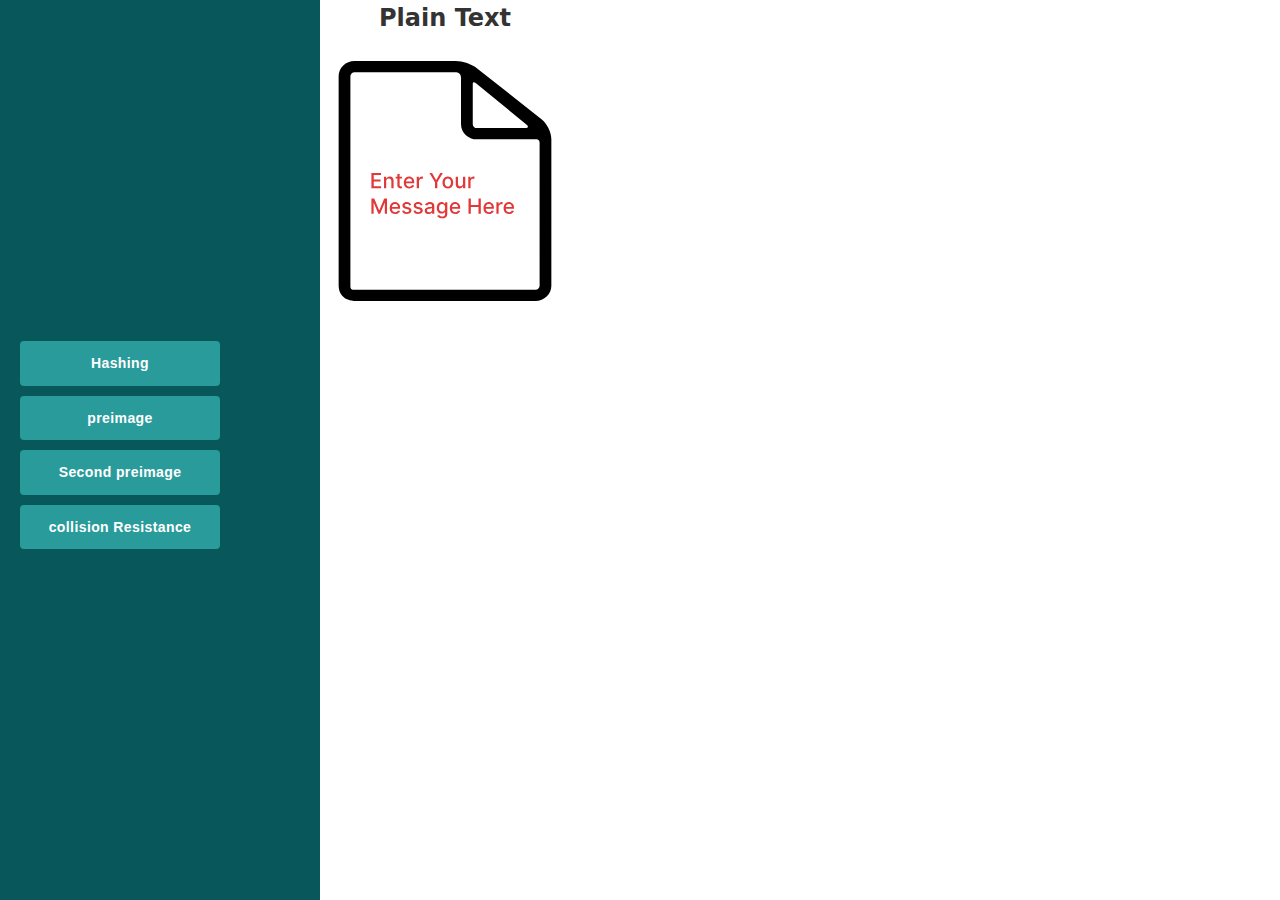
<file: simulation/index.html>
<!doctype html>
<html lang="en">
  <head>
    <meta charset="UTF-8" />
    <link rel="icon" type="image/svg+xml" href="/vite.svg" />
    <meta name="viewport" content="width=device-width, initial-scale=1.0" />
    <title>Vite + React</title>
    <script type="module" crossorigin src="./js/index-ghAJxmQw.js"></script>
    <link rel="stylesheet" crossorigin href="./css/index-SAsCPjcE.css">
  </head>
  <body>
    <div id="root"></div>
  <script src="../assets/js/iframeResize.js"></script></body>
</html>
</file>
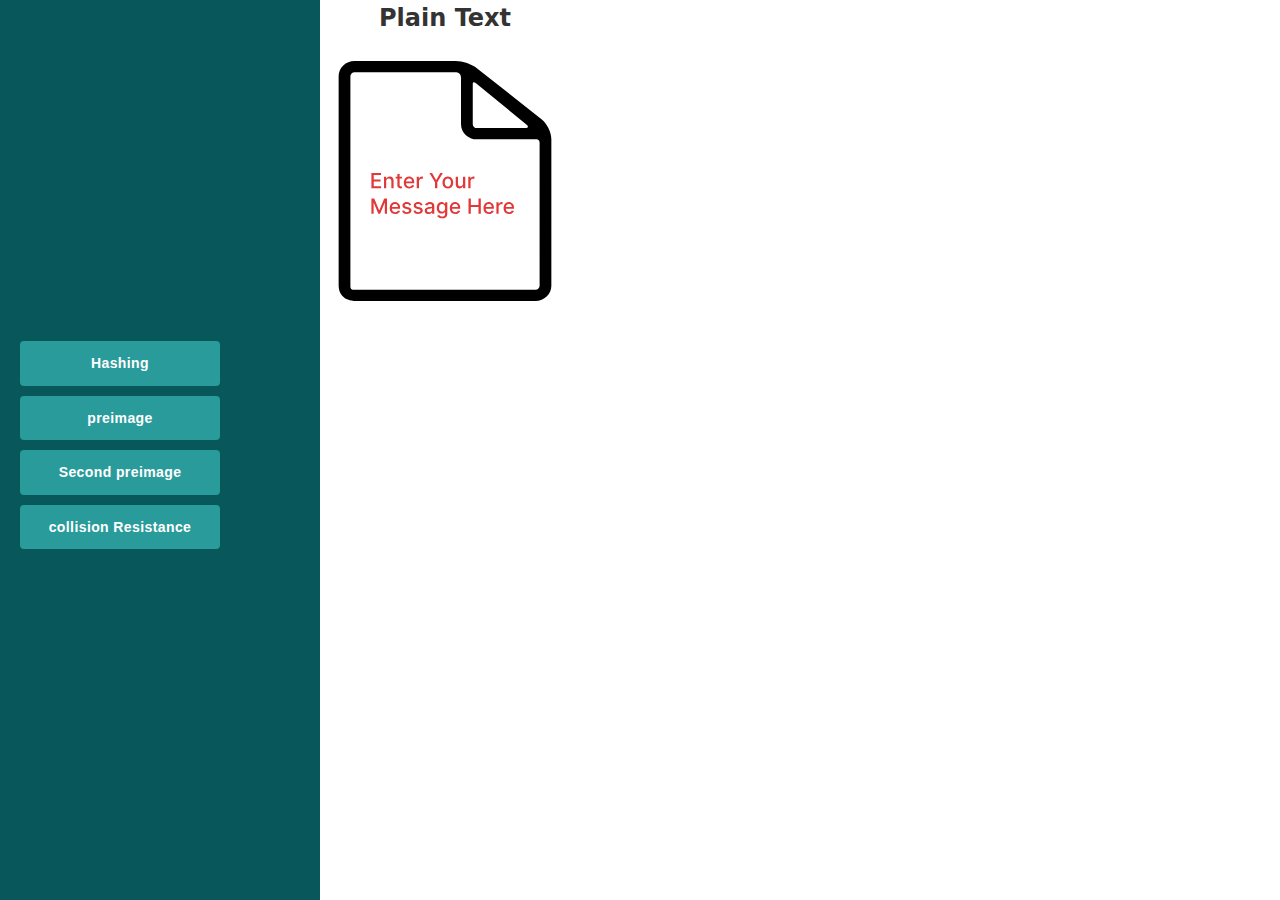
<file: experiment/simulation/index.html>
<!doctype html>
<html lang="en">
  <head>
    <meta charset="UTF-8" />
    <link rel="icon" type="image/svg+xml" href="/vite.svg" />
    <meta name="viewport" content="width=device-width, initial-scale=1.0" />
    <title>Vite + React</title>
    <script type="module" crossorigin src="./js/index-ghAJxmQw.js"></script>
    <link rel="stylesheet" crossorigin href="./css/index-SAsCPjcE.css">
  </head>
  <body>
    <div id="root"></div>
  </body>
</html>
</file>
<file: simulation/css/index-SAsCPjcE.css>
.container{display:flex;justify-content:flex-start;align-items:center;height:100vh}.svg-image{width:300px;height:auto;margin-right:auto}.main-container{display:flex;height:100vh}.left-column{flex:.1;background-color:#07575b;color:#fff;margin:0;display:flex;place-items:center;min-width:320px;min-height:100vh}.right-column{flex:3;display:flex;align-items:center;background-color:#fff;color:#333;margin-left:auto;margin-right:20px}.sidebar{display:flex;flex-direction:column;padding:20px;width:200px}.sidebar .MuiButton-root{margin-bottom:10px;padding:10px;background-color:#2a9b9b;color:#fff;text-transform:none;font-weight:700}.sidebar .MuiButton-root:hover{background-color:#0056b3}.sidebar .MuiButton-root:active{background-color:#004080}:root{font-family:Inter,system-ui,Avenir,Helvetica,Arial,sans-serif;line-height:1.5;font-weight:400;color-scheme:light dark;color:#ffffffde;background-color:#242424;font-synthesis:none;text-rendering:optimizeLegibility;-webkit-font-smoothing:antialiased;-moz-osx-font-smoothing:grayscale}a{font-weight:500;color:#646cff;text-decoration:inherit}a:hover{color:#535bf2}body{margin:0;display:flex;place-items:center;min-width:320px;min-height:100vh}h1{font-size:3.2em;line-height:1.1}button{border-radius:8px;border:1px solid transparent;padding:.6em 1.2em;font-size:1em;font-weight:500;font-family:inherit;background-color:#1a1a1a;cursor:pointer;transition:border-color .25s}button:hover{border-color:#646cff}button:focus,button:focus-visible{outline:4px auto -webkit-focus-ring-color}@media (prefers-color-scheme: light){:root{color:#213547;background-color:#fff}a:hover{color:#747bff}button{background-color:#f9f9f9}}
</file>
<file: experiment/simulation/css/index-SAsCPjcE.css>
.container{display:flex;justify-content:flex-start;align-items:center;height:100vh}.svg-image{width:300px;height:auto;margin-right:auto}.main-container{display:flex;height:100vh}.left-column{flex:.1;background-color:#07575b;color:#fff;margin:0;display:flex;place-items:center;min-width:320px;min-height:100vh}.right-column{flex:3;display:flex;align-items:center;background-color:#fff;color:#333;margin-left:auto;margin-right:20px}.sidebar{display:flex;flex-direction:column;padding:20px;width:200px}.sidebar .MuiButton-root{margin-bottom:10px;padding:10px;background-color:#2a9b9b;color:#fff;text-transform:none;font-weight:700}.sidebar .MuiButton-root:hover{background-color:#0056b3}.sidebar .MuiButton-root:active{background-color:#004080}:root{font-family:Inter,system-ui,Avenir,Helvetica,Arial,sans-serif;line-height:1.5;font-weight:400;color-scheme:light dark;color:#ffffffde;background-color:#242424;font-synthesis:none;text-rendering:optimizeLegibility;-webkit-font-smoothing:antialiased;-moz-osx-font-smoothing:grayscale}a{font-weight:500;color:#646cff;text-decoration:inherit}a:hover{color:#535bf2}body{margin:0;display:flex;place-items:center;min-width:320px;min-height:100vh}h1{font-size:3.2em;line-height:1.1}button{border-radius:8px;border:1px solid transparent;padding:.6em 1.2em;font-size:1em;font-weight:500;font-family:inherit;background-color:#1a1a1a;cursor:pointer;transition:border-color .25s}button:hover{border-color:#646cff}button:focus,button:focus-visible{outline:4px auto -webkit-focus-ring-color}@media (prefers-color-scheme: light){:root{color:#213547;background-color:#fff}a:hover{color:#747bff}button{background-color:#f9f9f9}}
</file>
